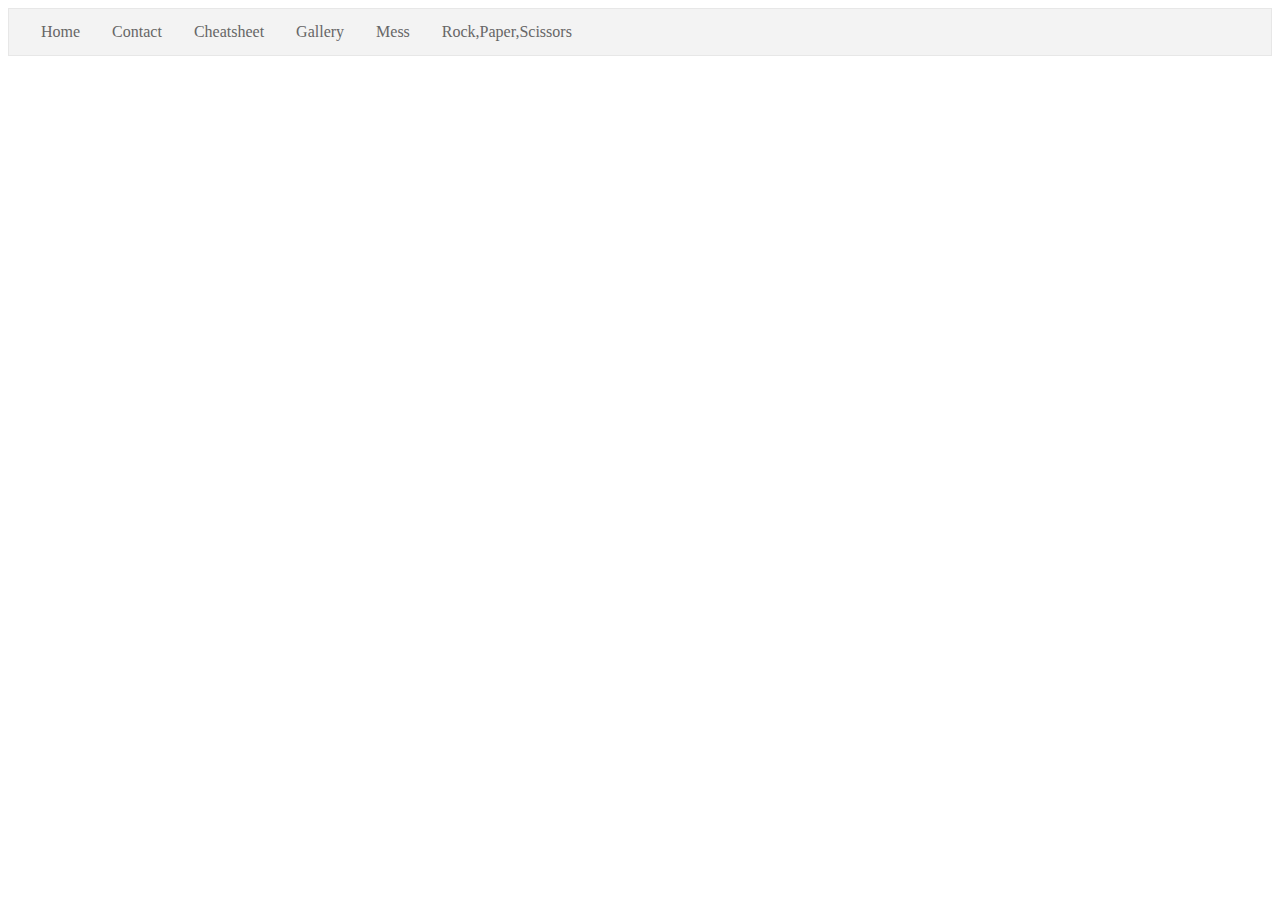
<file: navbar.html>
<!DOCTYPE html>

<html>
  <head>
    <title></title>

    <link rel="stylesheet" href="navbarstyle.css" />
    <script src="include.js"></script>
  </head>
  <body>
    <ul>
      <li><a id="home" href="index.html">Home</a></li>
      <li><a id="contact" href="Contact.html">Contact</a></li>
      <li><a id="cheatsheet" href="cheatsheet.html">Cheatsheet</a></li>
      <li><a id="gallery" href="gallery.html">Gallery</a></li>
      <li><a id="mess" href="Mess.html">Mess</a></li>
      <li><a id="rps" href="rps.html">Rock,Paper,Scissors</a></li>
    </ul>
  </body>
</html>
</file>
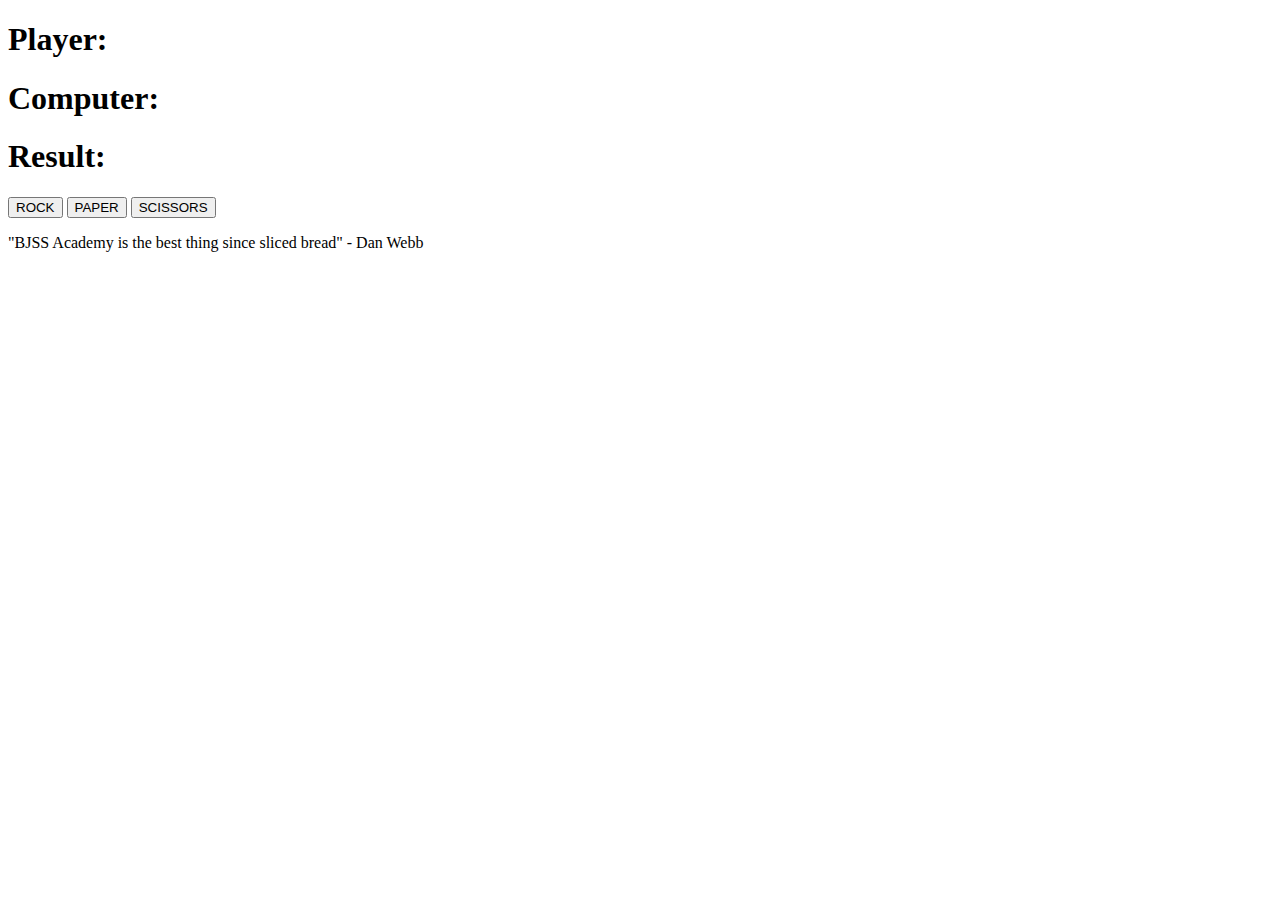
<file: rockpaperscisortstest.html>
<!DOCTYPE html>
<html lang="en">
  <head>
    <meta charset="UTF-8" />
    <meta http-equiv="X-UA-Compatible" content="IE=edge" />
    <meta name="viewport" content="width=device-width, initial-scale=1.0" />
    <title>Document</title>

    </style>
  </head>
  <body>
    <div id="gameDiv">
      <h1 class="gameText" id="playerText">Player:</h1>
      <h1 class="gameText" id="computerText">Computer:</h1>
      <h1 class="gameText" id="resultText">Result:</h1>

      <button class="choiceBtn">ROCK</button>
      <button class="choiceBtn">PAPER</button>
      <button class="choiceBtn">SCISSORS</button>
    </div>

    <div class="footer">

        <p>"BJSS Academy is the best thing since sliced bread" - Dan Webb</p>

    </div>

    <script>
      const playerText = document.querySelector("#playerText");
      const computerText = document.querySelector("#computerText");
      const resultText = document.querySelector("#resultText");
      const choiceBtns = document.querySelectorAll(".choiceBtn");
      let playerchoice;
      let computerchoice;
      let result;

      choiceBtns.forEach((button) =>
        button.addEventListener("click", () => {
          playerchoice = button.textContent;
          computerTurn();
          playerText.textContent = `Player: ${playerchoice}`;
          computerText.textContent = `Computer: ${computerchoice}`;
          resultText.textContent = checkWinner();
        })
      );

      function computerTurn() {
        const randNum = Math.floor(Math.random() * 3) + 1;

        switch (randNum) {
          case 1:
            computerchoice = "ROCK";
            break;
          case 2:
            computerchoice = "PAPER";
            break;
          case 3:
            computerchoice = "SCISSORS";
            break;
        }
      }
      function checkWinner() {
        if (playerchoice == computerchoice) {
          return "Draw!";
        } else if (computerchoice == "ROCK") {
          return playerchoice == "PAPER" ? "You Win!" : "You Lose!";
        } else if (computerchoice == "PAPER") {
          return playerchoice == "SCISSORS" ? "You Win!" : "You Lose!";
        } else if (computerchoice == "SCISSORS") {
          return playerchoice == "ROCK" ? "You Win!" : "You Lose!";
        }
      }
    </script>
  </body>
</html>
</file>
<file: navbarstyle.css>
ul {
  list-style-type: none;
  margin: 0;
  padding: 0;
  overflow: hidden;
  border: 1px solid #e7e7e7;
  background-color: #f3f3f3;
}

li {
  float: left;
}

li a {
  display: block;
  color: #666;
  text-align: center;
  padding: 14px 16px;
  text-decoration: none;
  width: 100%;
}

li a:hover:not(.active) {
  background-color: #111;
}
</file>
